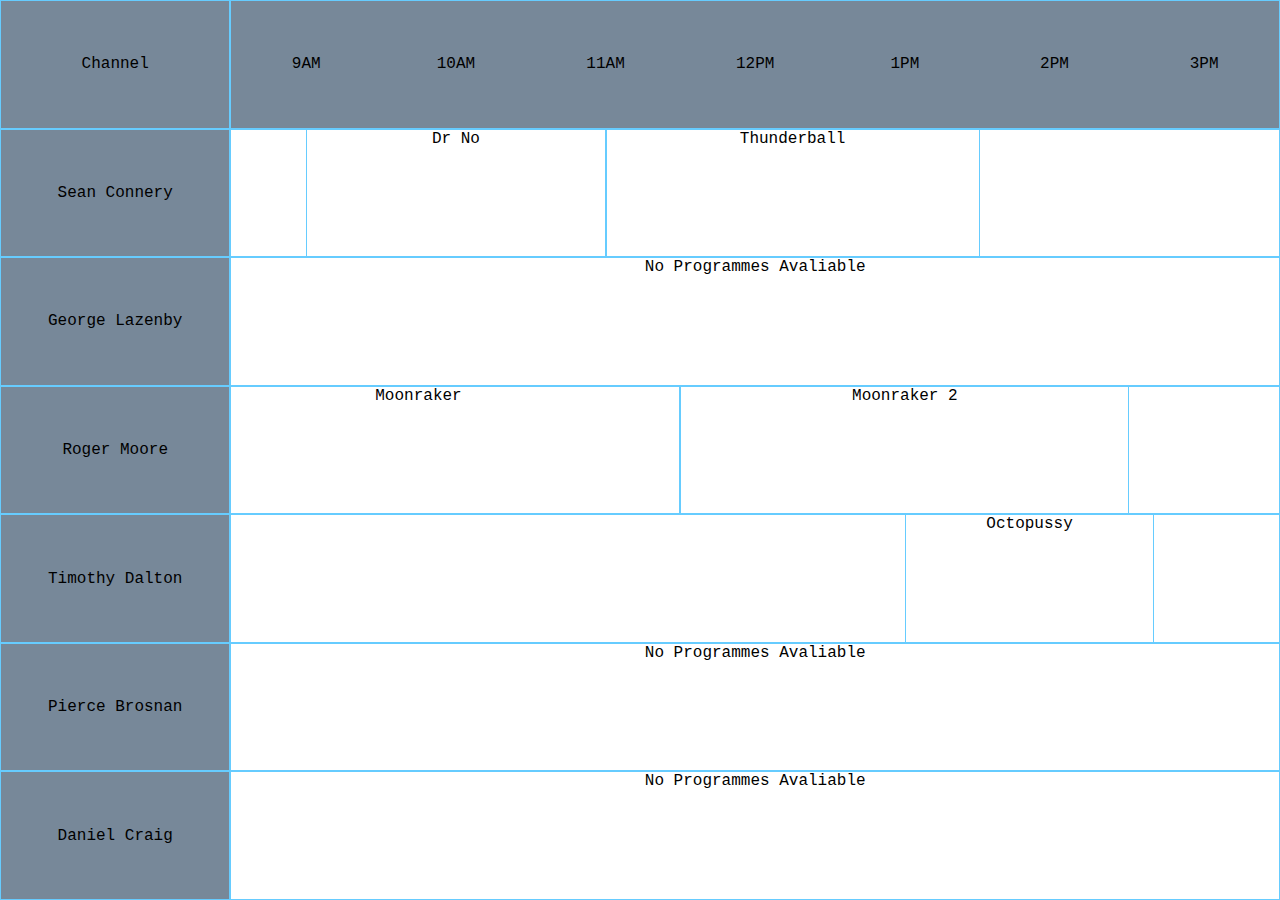
<file: tvguide/tvguide.html>
<!DOCTYPE html>
<html xmlns="http://www.w3.org/1999/xhtml"
  lang="en-GB" xml:lang="en-GB"> 
    <head>
        <meta charset="utf-8">
        <title>SKY TV GUIDE</title>
        <meta name="description" content="">
        <meta name="viewport" content="width=device-width">
        <link rel="stylesheet" href="main.css">
        <script src="http://ajax.googleapis.com/ajax/libs/jquery/1.10.2/jquery.min.js"></script>
    </head>

    <body id="main">
        <div id = "guide">
            <div class = "row">
                <div class="box title">
                    <div class="text">Channel</div>
                </div>
                <div class = "box content header">
                    <ul>
                        <li class="text">9AM</li>
                        <li class="text">10AM</li>
                        <li class="text">11AM</li>
                        <li class="text">12PM</li>
                        <li class="text">1PM</li>
                        <li class="text">2PM</li>
                        <li class="text">3PM</li>
                    </ul>
                </div>
            </div>
            <div class = "row" id = "1">
                <div class="box title">
                    <div class="text">Sean Connery</div>
                </div>
                <div class = "box content" id="sean_channel">
                   <!--<div class = "film box" style="width:calc(100%/7); margin-left:0%;"> Dr NO </div>
                    <<div class = "film box " style="width:20%; margin-left:5%;"> Dr NO </div> !-->

                </div>
            </div>
            <div class = "row">
                <div class="box title">
                    <div class="text">George Lazenby</div>
                </div>
                <div class = "box content" id="george_channel">

                </div>
            </div>
            <div class = "row">
                <div class="box title">
                    <div class="text">Roger Moore</div>
                </div>
                <div class = "box content" id="roger_channel">
                </div>
            </div>
            <div class = "row">
                <div class="box title">
                    <div class="text">Timothy Dalton</div>
                </div>
                <div class = "box content" id="timothy_channel">
                </div>
            </div>
            <div class = "row">
                <div class="box title">
                    <div class="text">Pierce Brosnan</div>
                </div>
                <div class = "box content" id="pierce_channel">
                </div>
            </div>
            <div class = "row">
                <div class="box title">
                    <div class="text">Daniel Craig</div>
                </div>
                <div class = "box content" id="daniel_channel">
                </div>
            </div>




        </div>
        <script src = "fillChannels.js"></script>

    </body>
</file>
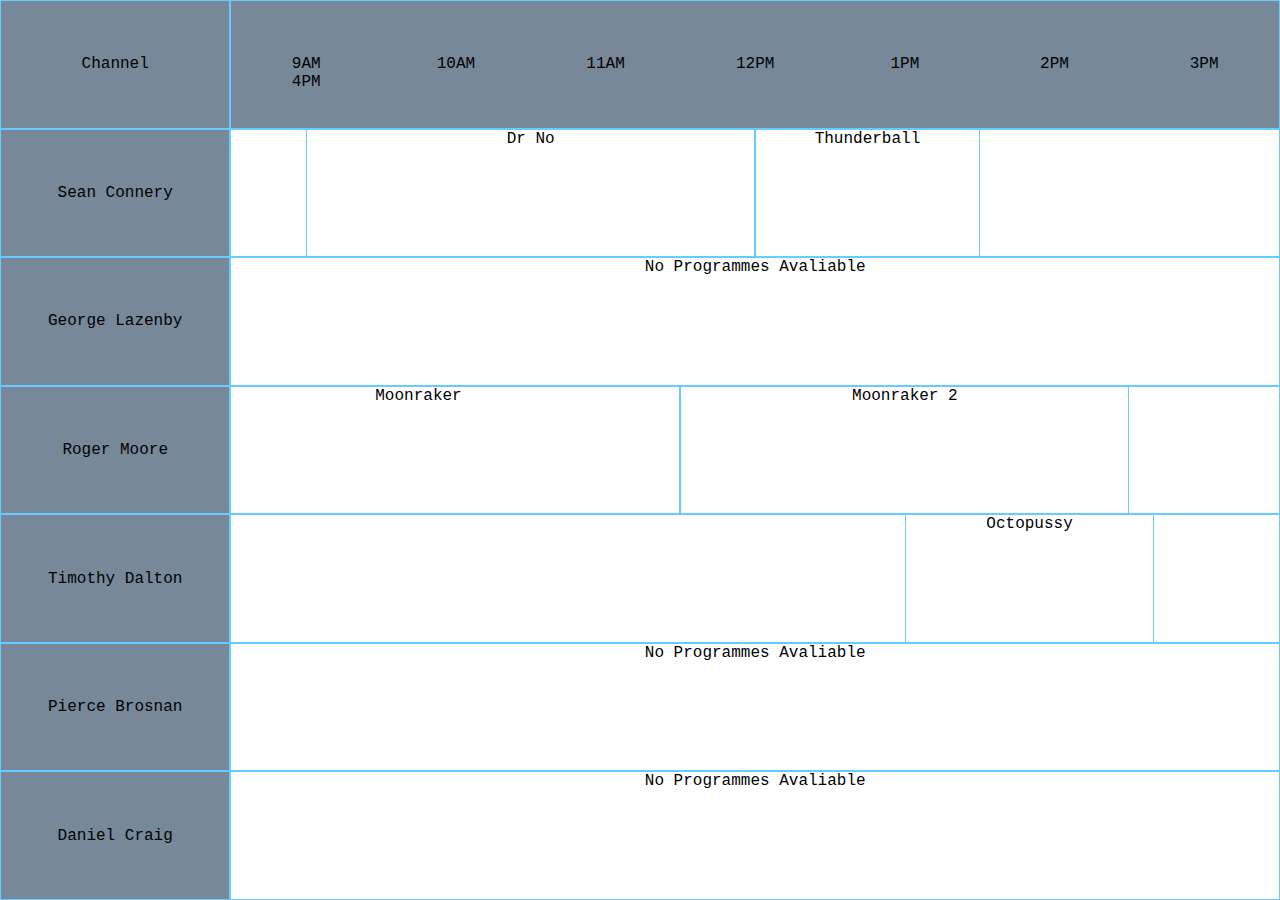
<file: jonnytvguide/www/tvguide.html>
<!DOCTYPE html>
<html xmlns="http://www.w3.org/1999/xhtml"
  lang="en-GB" xml:lang="en-GB"> 
    <head>
        <meta charset="utf-8">
        <title>SKY TV GUIDE</title>
        <meta name="description" content="">
        <meta name="viewport" content="width=device-width">
        <link rel="stylesheet" href="main.css">
        <script src="http://ajax.googleapis.com/ajax/libs/jquery/1.10.2/jquery.min.js"></script>
    </head>

    <body id="main">
        <div id = "guide">
            <div class = "row">
                <div class="box title">
                    <div class="text">Channel</div>
                </div>
                <div class = "box content header">
                    <ul>
                        <li class="text">9AM</li>
                        <li class="text">10AM</li>
                        <li class="text">11AM</li>
                        <li class="text">12PM</li>
                        <li class="text">1PM</li>
                        <li class="text">2PM</li>
                        <li class="text">3PM</li>
                        <li class="text">4PM</li>

                    </ul>
                </div>
            </div>
            <div class = "row" id = "1">
                <div class="box title">
                    <div class="text">Sean Connery</div>
                </div>
                <div class = "box content" id="sean_channel">
                </div>
            </div>
            <div class = "row">
                <div class="box title">
                    <div class="text">George Lazenby</div>
                </div>
                <div class = "box content" id="george_channel">
                </div>
            </div>
            <div class = "row">
                <div class="box title">
                    <div class="text">Roger Moore</div>
                </div>
                <div class = "box content" id="roger_channel">
                </div>
            </div>
            <div class = "row">
                <div class="box title">
                    <div class="text">Timothy Dalton</div>
                </div>
                <div class = "box content" id="timothy_channel">
                </div>
            </div>
            <div class = "row">
                <div class="box title">
                    <div class="text">Pierce Brosnan</div>
                </div>
                <div class = "box content" id="pierce_channel">
                </div>
            </div>
            <div class = "row">
                <div class="box title">
                    <div class="text">Daniel Craig</div>
                </div>
                <div class = "box content" id="daniel_channel">
                </div>
            </div>




        </div>
        <script src = "fillChannels.js"></script>

    </body>
</file>
<file: tvguide/main.css>
/*Reset Safari User Agent Styles*/
* {
	-webkit-padding-start: 0px;
	-webkit-margin-before: 0px;
	-webkit-margin-after: 0px;
}

#guide{
	width:100%;
	height:100%;
}

.row{
	height:calc(100%/7);
}

.box{
	height:100%;
	box-sizing:border-box;
	border:1px solid;
	border-color: #66CCFF;
}


.box.film{
	text-align: center;
	position: absolute;
	height:100%;
	border-top: 0px;
	border-bottom: 0px;
}


.title{
	width: 18%;
	background: #778899;
	float: left;
	text-align: center;
	position: relative;
	z-index: 1;
}

.content{
	height: 100%;
	width: 82%;
	float:right;
	display: inline;
	position: relative;
}

.content.header{
	background: #778899;
}



div ul li {
    list-style: none;
    text-align: center;
    box-sizing: border-box;
    width:calc(100%/7);
    float:left;
}




/*this vertically aligns text*/
.text {
position: relative;
top: 50%;
transform: translateY(-50%);
} 


ul{
	height: 100%;
}




/*make background 'cover style' for various OS*/
html,body{
  -webkit-box-sizing: border-box;
  width: 100%;
  height: 100%;
  padding: 0;
  margin: 0;
  font-family: 'CourierRegular', "Courier New", Courier, monospace !important;
}
</file>
<file: jonnytvguide/www/main.css>
/*Reset Safari User Agent Styles*/
* {
	-webkit-padding-start: 0px;
	-webkit-margin-before: 0px;
	-webkit-margin-after: 0px;
}

#guide{
	width:100%;
	height:100%;
}

.row{
	height:calc(100%/7);
}

.box{
	height:100%;
	box-sizing:border-box;
	border:1px solid;
	border-color: #66CCFF;
}


.box.film{
	text-align: center;
	position: absolute;
	height:100%;
	border-top: 0px;
	border-bottom: 0px;
}


.title{
	width: 18%;
	background: #778899;
	float: left;
	text-align: center;
	position: relative;
	z-index: 1;
}

.content{
	height: 100%;
	width: 82%;
	float:right;
	display: inline;
	position: relative;
}

.content.header{
	background: #778899;
}



div ul li {
    list-style: none;
    text-align: center;
    box-sizing: border-box;
    width:calc(100%/7);
    float:left;
    position: absolute;
}




/*this vertically aligns text*/
.text {
position: relative;
top: 50%;
transform: translateY(-50%);
} 


ul{
	height: 100%;
}




/*make background 'cover style' for various OS*/
html,body{
  -webkit-box-sizing: border-box;
  width: 100%;
  height: 100%;
  padding: 0;
  margin: 0;
  font-family: 'CourierRegular', "Courier New", Courier, monospace !important;
}
</file>
